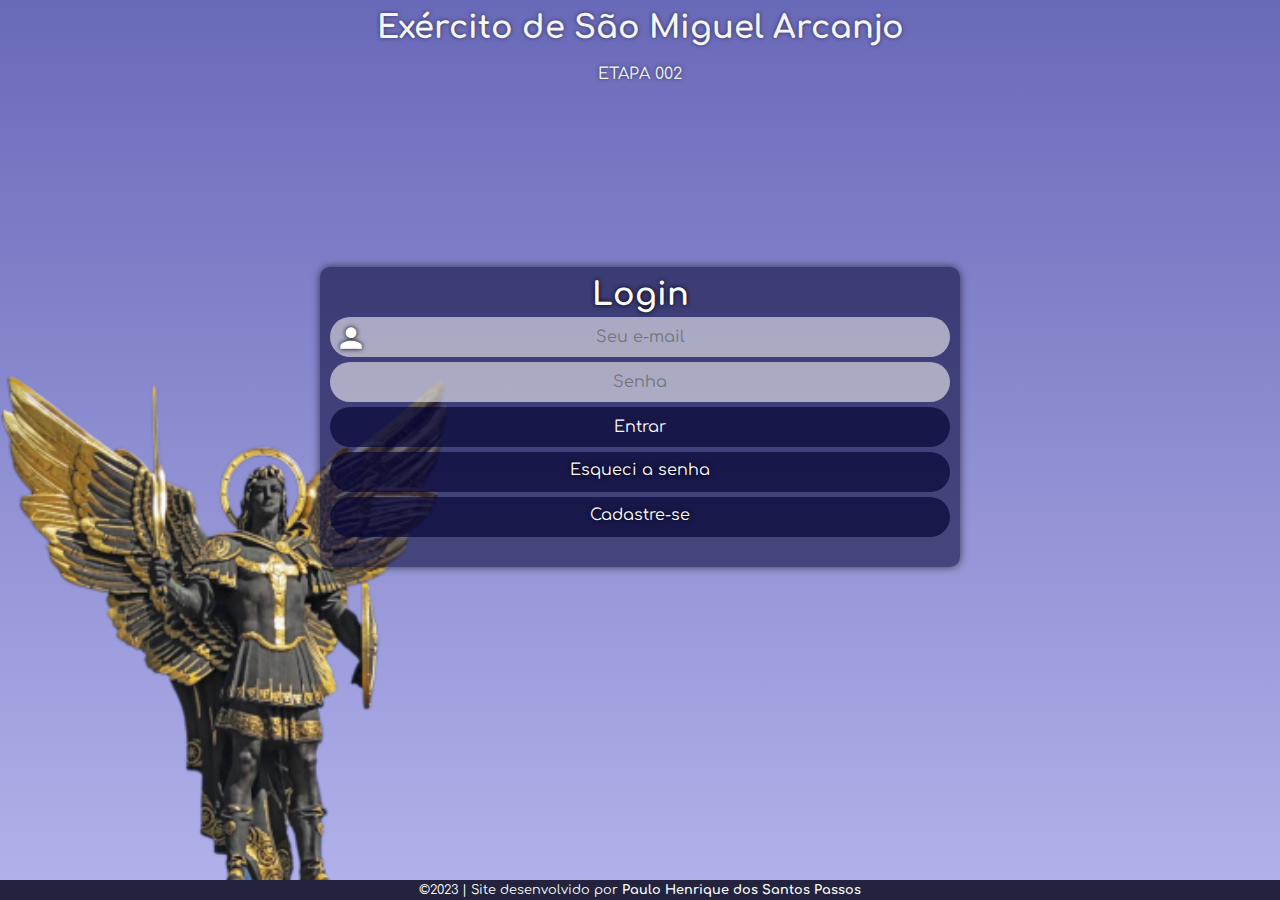
<file: index.html>
<!DOCTYPE html>
<html lang="pt-br">
<head>
    <meta charset="UTF-8">
    <meta http-equiv="X-UA-Compatible" content="IE=edge">
    <meta name="viewport" content="width=device-width, initial-scale=1.0">
    <title>Exército de São miguel Arcanjo</title>
    <link href="https://fonts.googleapis.com/icon?family=Material+Icons" rel="stylesheet">
    <link rel="stylesheet" href="css/style.css">
</head>
<body>
    <header>
        <h1>Exército de São Miguel Arcanjo</h1>
        <p>ETAPA 002</p>
    </header>
        <main>
            <section id="login">
                <div id="entrar">
                    <h1>Login</h1>
                    <form action="login.php" method="post" autocomplete="on">
                        <div class="campo">
                            <label for="ilogin1"><span class="material-icons">person</span></label>
                            <input type="email" name="login" id="ilogin1" placeholder="Seu e-mail" autocomplete="email" required>
                        </div>
                        <div class="campo">
                            <label for="isenha1"><span class="material-icons">key</span></label>
                            <input type="password" name="senha" id="isenha1" placeholder="Senha" autocomplete="current-password" required minlength="8">
                        </div>
                        <input type="submit" value="Entrar">
                        <a href="esqueci.html" class="botao">Esqueci a senha</a>
                            <a href="formulario.html" class="botao">Cadastre-se</a>
                    </form>
                </div>
            </section>
        </main>
    <footer>
        <p>&copy;2023 | Site desenvolvido por <strong>Paulo Henrique dos Santos Passos</strong></p>
    </footer>
</body>
</html>
</file>
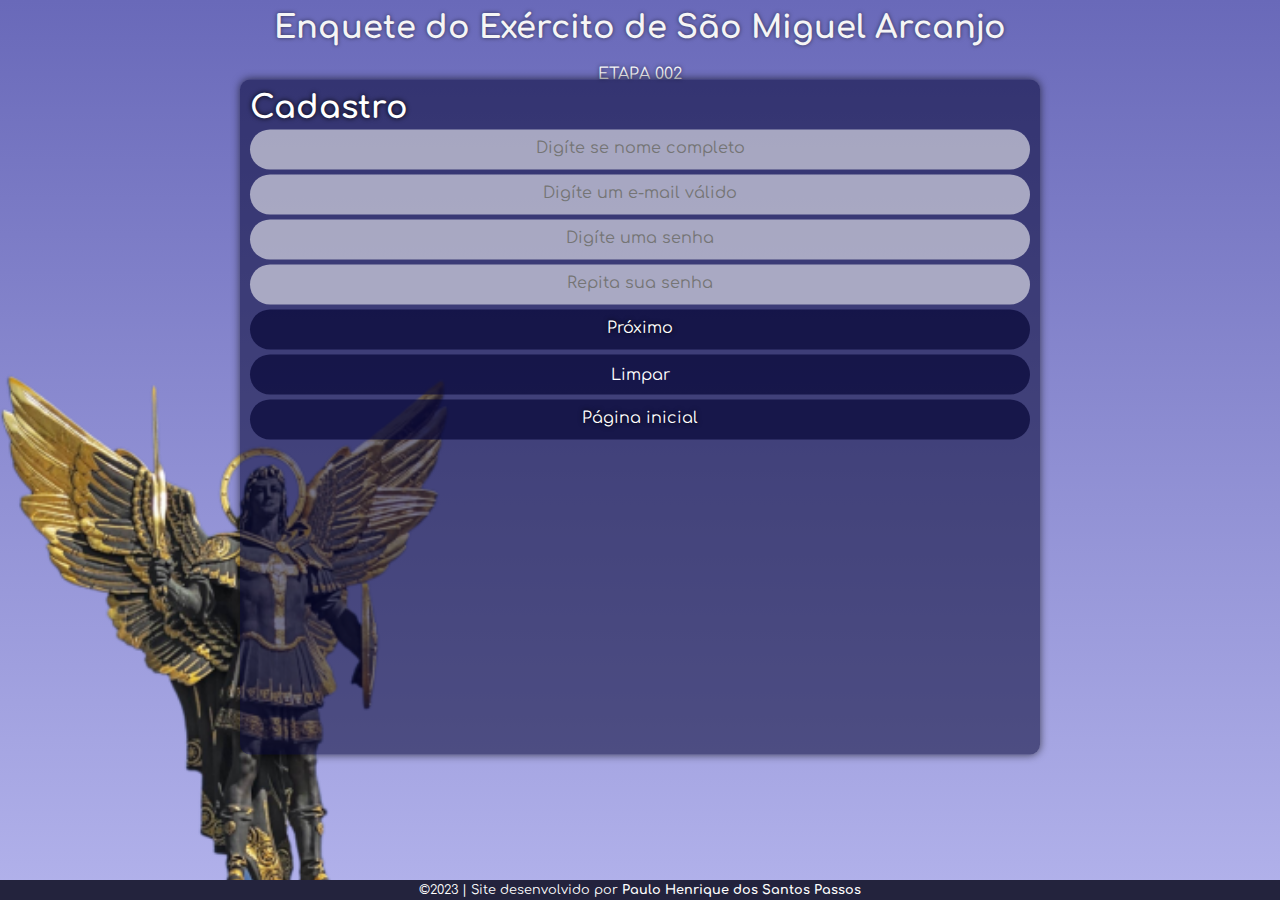
<file: formulario.html>
<!DOCTYPE html>
<html lang="pt-br">
<head>
    <meta charset="UTF-8">
    <meta http-equiv="X-UA-Compatible" content="IE=edge">
    <meta name="viewport" content="width=device-width, initial-scale=1.0">
    <title>Enquete etapa 2</title>
    <link href="https://fonts.googleapis.com/icon?family=Material+Icons" rel="stylesheet">
    <link rel="stylesheet" href="css/styleFormulario.css">
</head>
<body>
    <header>
        <h1>Enquete do Exército de São Miguel Arcanjo</h1>
        <p>ETAPA 002</p>
    </header>
        <main>
            <section id="cadastro">
                <div id="entrar">
                    <h1>Cadastro</h1>
                    <form action="cadastro.php" method="post" autocomplete="on">
                        <div class="campo">
                            <label for="inome"><input type="text" name="nome" id="inome" placeholder="Digíte se nome completo" autocomplete="name" required></label>
                        </div>
                        <div class="campo">
                            <label for="iemail"><input type="email" name="login" id="iemail" placeholder="Digíte um e-mail válido" autocomplete="email" required></label>
                        </div>
                        <div class="campo">
                            <label for="isenha1"><input type="password" name="senha" id="isenha1" placeholder="Digíte uma senha" autocomplete="current-password" required minlength="8"></label>
                        </div>
                        <div class="campo">
                            <label for="isenha2"><input type="password" name="senha" id="isenha2" placeholder="Repita sua senha" autocomplete="current-password" required minlength="8"></label>
                        </div>
                        <a href="formulario02.html" class="botao">Próximo</a>
                        <input type="reset" value="Limpar">
                        <a href="index.html" class="botao">Página inicial</a>
                            
                    </form>
                </div>
            </section>
        </main>
    <footer>
        <p>&copy;2023 | Site desenvolvido por <strong>Paulo Henrique dos Santos Passos</strong></p>
    </footer>
</body>
</html>
</file>
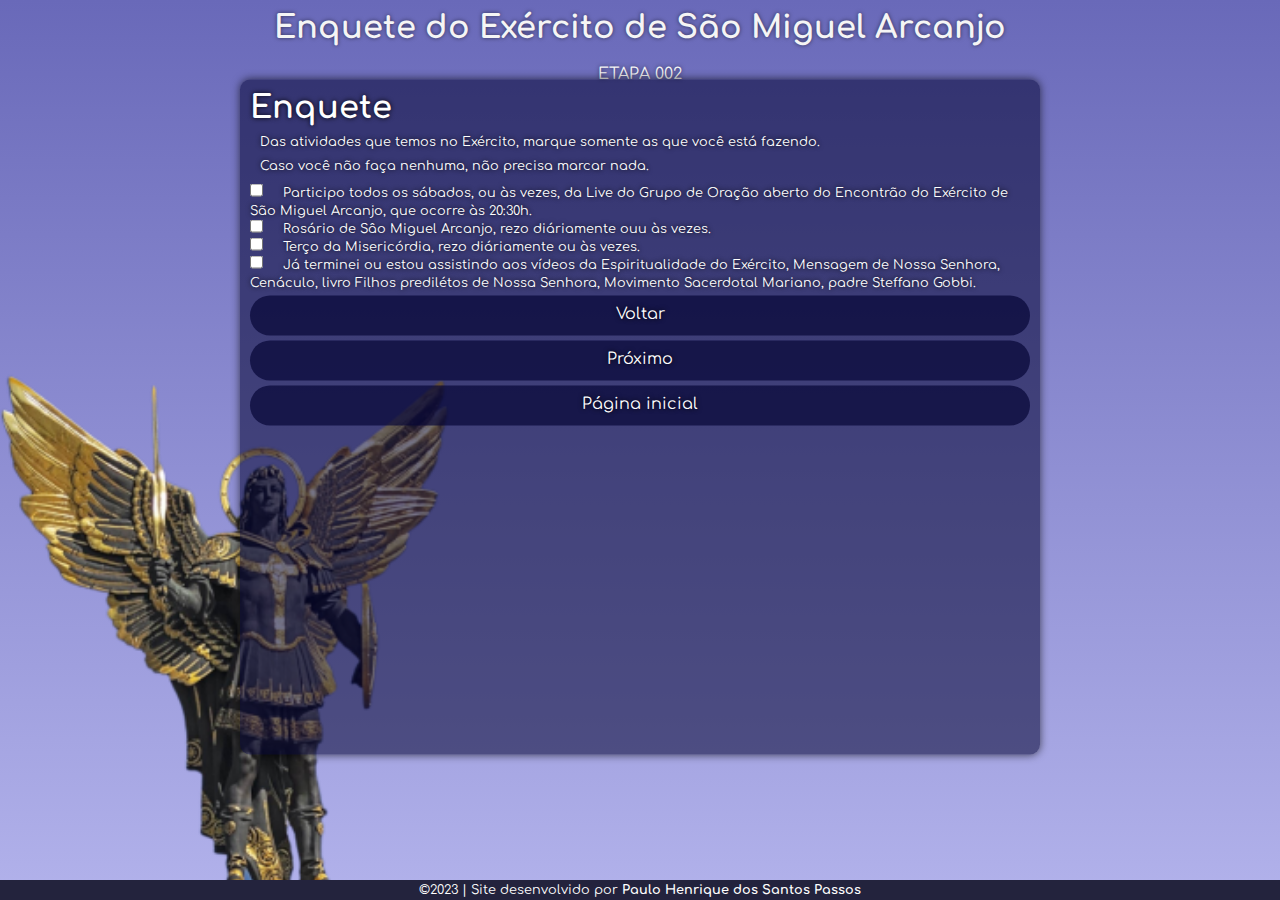
<file: formulario02.html>
<!DOCTYPE html>
<html lang="pt-br">
<head>
    <meta charset="UTF-8">
    <meta http-equiv="X-UA-Compatible" content="IE=edge">
    <meta name="viewport" content="width=device-width, initial-scale=1.0">
    <title>Enquete etapa 2</title>
    <link href="https://fonts.googleapis.com/icon?family=Material+Icons" rel="stylesheet">
    <link rel="stylesheet" href="css/styleFormulario.css">
</head>
<body>
    <header>
        <h1>Enquete do Exército de São Miguel Arcanjo</h1>
        <p>ETAPA 002</p>
    </header>
        <main>
            <section id="cadastro">
                <div id="entrar">
                    <h1>Enquete</h1>
                    <p>Das atividades que temos no Exército, marque somente as que você está fazendo.</p>
                    <p>Caso você não faça nenhuma, não precisa marcar nada.</p>
                    <form action="cadastro.php" method="post" autocomplete="on">
                        <div class="questionario">
                         <input type="checkbox" name="quest1" id="iquest1"><label for="iquest1">
                             <p>Participo todos os sábados, ou às vezes, da Live do Grupo de Oração aberto do Encontrão do Exército de São Miguel Arcanjo, que ocorre às 20:30h.</p>
                         </label><br>
                         <input type="checkbox" name="quest2" id="iquest2"><label for="iquest2">
                             <p>Rosário de Sâo Miguel Arcanjo, rezo diáriamente ouu às vezes.</p>
                         </label><br>
                         <input type="checkbox" name="quest3" id="iquest3"><label for="iquest3">
                             <p>Terço da Misericórdia, rezo diáriamente ou às vezes.</p>
                         </label><br>
                         <input type="checkbox" name="quest4" id="iquest4"><label for="iquest4">
                             <p>Já terminei ou estou assistindo aos vídeos da Espiritualidade do Exército, Mensagem de Nossa Senhora, Cenáculo, livro Filhos predilétos de Nossa Senhora, Movimento Sacerdotal Mariano, padre Steffano Gobbi.</p>
                         </label>
                        </div>
                        <a href="formulario.html" class="botao">Voltar</a>
                        <a href="formulario03.html" class="botao">Próximo</a>
                        <a href="index.html" class="botao">Página inicial</a>
                            
                    </form>
                </div>
            </section>
        </main>
    <footer>
        <p>&copy;2023 | Site desenvolvido por <strong>Paulo Henrique dos Santos Passos</strong></p>
    </footer>
</body>
</html>
</file>
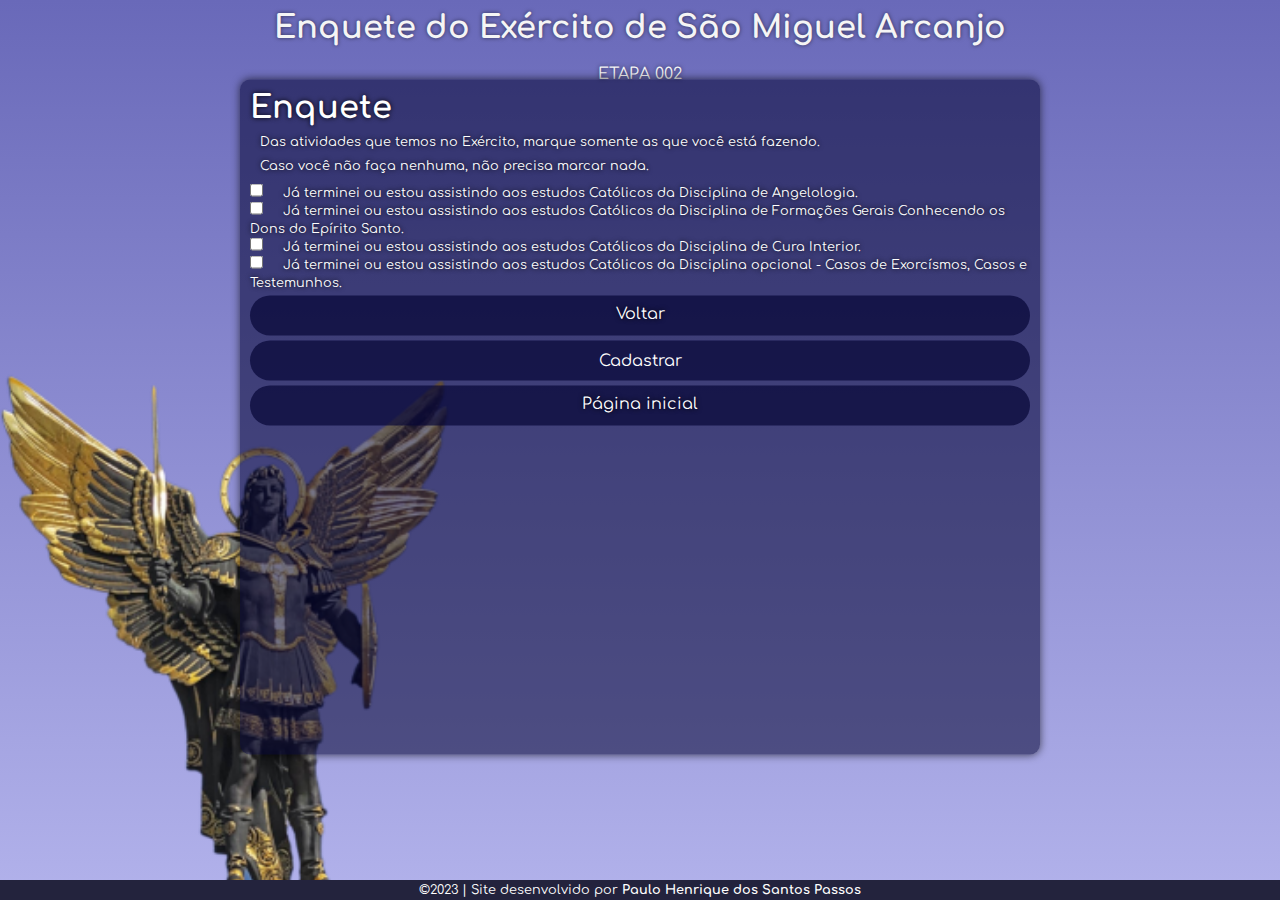
<file: formulario03.html>
<!DOCTYPE html>
<html lang="pt-br">
<head>
    <meta charset="UTF-8">
    <meta http-equiv="X-UA-Compatible" content="IE=edge">
    <meta name="viewport" content="width=device-width, initial-scale=1.0">
    <title>Enquete etapa 2</title>
    <link href="https://fonts.googleapis.com/icon?family=Material+Icons" rel="stylesheet">
    <link rel="stylesheet" href="css/styleFormulario.css">
</head>
<body>
    <header>
        <h1>Enquete do Exército de São Miguel Arcanjo</h1>
        <p>ETAPA 002</p>
    </header>
        <main>
            <section id="cadastro">
                <div id="entrar">
                    <h1>Enquete</h1>
                    <p>Das atividades que temos no Exército, marque somente as que você está fazendo.</p>
                    <p>Caso você não faça nenhuma, não precisa marcar nada.</p>
                    <form action="cadastro.php" method="post" autocomplete="on">
                        <div class="questionario">
                         <input type="checkbox" name="quest5" id="iquest5"><label for="iquest5">
                            <p>Já terminei ou estou assistindo aos estudos Católicos da Disciplina de Angelologia.</p>
                        </label><br>
                        <input type="checkbox" name="quest6" id="iquest6"><label for="iquest6">
                            <p>Já terminei ou estou assistindo aos estudos Católicos da Disciplina de Formações Gerais Conhecendo os Dons do Epírito Santo.</p>
                        </label><br>
                        <input type="checkbox" name="quest7" id="iquest7"><label for="iquest7">
                            <p>Já terminei ou estou assistindo aos estudos Católicos da Disciplina de Cura Interior.</p>
                        </label><br>
                        <input type="checkbox" name="quest8" id="iquest8"><label for="iquest8">
                            <p>Já terminei ou estou assistindo aos estudos Católicos da Disciplina opcional - Casos de Exorcísmos, Casos e Testemunhos.</p>
                        </label>
                        </div>
                        <a href="formulario02.html" class="botao">Voltar</a>
                        <input type="submit" value="Cadastrar">
                        <a href="index.html" class="botao">Página inicial</a>
                    </form>
                </div>
            </section>
        </main>
    <footer>
        <p>&copy;2023 | Site desenvolvido por <strong>Paulo Henrique dos Santos Passos</strong></p>
    </footer>
</body>
</html>
</file>
<file: css/style.css>
@import url('https://fonts.googleapis.com/css2?family=Comfortaa:wght@300;400;500;600;700&display=swap');

        /*Configurações Gerais*/
        * {
            margin: 0px;
            padding: 0px;
            font-family: 'Comfortaa', cursive;
            box-sizing: border-box;
        }

        html, body {
            width: 100vw;
            height: 100vh;
        }

        html {
            background-image: linear-gradient(to bottom, rgb(105, 105, 185), rgb(178, 178, 235));
        }

        body {
            background-image: url(../imagens/sao_miguel_pq.png);
            background-repeat: no-repeat;
            background-position: left bottom;
            background-size: 50vh;
        }
        /*Configurações de cabeçalho*/

        header {
            text-align: center;
            padding: 10px;
            color: whitesmoke;
            text-shadow: 0px 0px 4px rgba(0, 0, 0, 0.555);
        }

        header > h1 {
            padding-bottom: 20px;
        }

        /*Configurações de formulário*/
        main {
            position: relative;
            height: 72vh;
            width: 100vw;
        }

        #login {
            text-align: center;
            text-shadow: 0px 0px 5px black;
            position: absolute;
            top: 50%;
            left: 50%;
            background-color: rgba(4, 4, 51, 0.548);
            width: 250px;
            height: 300px;
            border-radius: 10px;
            overflow: hidden;
            box-shadow: 0px 0px 8px rgba(0, 0, 0, 0.623);
            transform: translate(-50%, -50%);
        }

        #entrar {
            height: 250px;
            display: block;
            padding: 10px;
            color: white;
        }

        input[type=submit] {
            display: block;
            font-size: 1em;
            width: 100%;
            height: 40px;
            background-color: rgba(5, 5, 53, 0.685);
            color: white;
            border: none;
            border-radius: 20px;
        }

        input[type=submit]:hover {
            background-color: rgba(110, 110, 255, 0.692);
            cursor: pointer;
        }

        .campo {
            background-color: rgba(255, 255, 255, 0.562);
            display: block;
            width: 100%;
            height: 40px;
            border-radius: 20px;
            margin: 5px 0px;
        }

        .campo > input:focus-within {
            background-color: white;
        }

        .campo > label > span {
            color: white;
            font-size: 2em;
            width: 40px;
            padding: 5px;
            display: block;
        }

        .campo > input {
            background-color: transparent;
            text-align: center;
            font-size: 1em;
            width: 100%;
            height: 100%;
            border: none;
            border-radius: 20px;
            padding: 4px;
            transform: translateY(-42px);
        }

        .botao {
            display: block;
            text-align: center;
            font-size: 1em;
            width: 100%;
            height: 40px;
            background-color: rgba(5, 5, 53, 0.685);
            color: white;
            border: none;
            border-radius: 20px;
            text-decoration: none;
            margin-top: 5px;
            padding-top: 9px;
        }

        .botao:hover {
            background-color: rgb(110, 110, 255);
            cursor: pointer;
        }

        .botao > span {
            font-size: .8em;
        }

        footer {
            background-color: rgb(35, 35, 61);
            color: white;
            font-size: .8em;
            padding: 3px;
            text-align: center;
            bottom: 0;
            position: fixed;
            width: 100%;
        }

        /*Configurações tela de tablet*/
        @media screen and (min-width: 768px) and (max-width: 992px) {
            #login {
                width: 60vw;
            }
            #entrar {
                float: left;
                width: 100%;
                height: 100%;
            }
        }

        /*Configurações telas maiores*/
        @media screen and (min-width: 992px) {
            #login {
                width: 50vw;
            }
            #entrar {
                float: left;
                width: 100%;
                height: 100%;
            }
        }
</file>
<file: css/styleFormulario.css>
@import url('https://fonts.googleapis.com/css2?family=Comfortaa:wght@300;400;500;600;700&display=swap');

        /*Configurações Gerais*/
        * {
            margin: 0px;
            padding: 0px;
            font-family: 'Comfortaa', cursive;
            box-sizing: border-box;
        }

        html, body {
            width: 100vw;
            height: 100vh;
        }

        html {
            background-image: linear-gradient(to bottom, rgb(105, 105, 185), rgb(178, 178, 235));
        }

        body {
            background-image: url(../imagens/sao_miguel_pq.png);
            background-repeat: no-repeat;
            background-position: left bottom;
            background-size: 50vh;
        }
        /*Configurações de cabeçalho*/

        header {
            text-align: center;
            padding: 10px;
            color: whitesmoke;
            text-shadow: 0px 0px 4px rgba(0, 0, 0, 0.555);
        }

        header > h1 {
            padding-bottom: 20px;
        }

        /*Configurações de formulário*/  
        main {
            position: relative;
            height: 72vh;
            width: 100vw;
        }

        #cadastro {
            text-shadow: 0px 0px 5px black;
            position: absolute;
            top: 50%;
            left: 50%;
            background-color: rgba(4, 4, 51, 0.548);
            width: 95vw;
            height: 75vh;
            border-radius: 10px;
            overflow: hidden;
            box-shadow: 0px 0px 8px rgba(0, 0, 0, 0.623);
            transform: translate(-50%, -50%);
        }

        #entrar {
            height: 250px;
            display: block;
            padding: 10px;
            color: white;
        }

        #entrar > p {
            margin: 10px;
            font-size: .8em;
        }

        #questionario {
            position: absolute;
        }

        .questionario > input {
            display: inline;
        }

        .questionario > label p {
            font-size: .8em;
            display: inline;
            margin: 10px;
            padding: 5px;
        }

        input[type=reset], input[type=submit] {
            display: block;
            margin-top: 5px;
            font-size: 1em;
            width: 100%;
            height: 40px;
            background-color: rgba(5, 5, 53, 0.685);
            color: white;
            border: none;
            border-radius: 20px;
        }

        input[type=reset]:hover {
            background-color: rgba(110, 110, 255, 0.692);
            cursor: pointer;
        }

        input[type=submit]:hover {
            background-color: rgba(110, 110, 255, 0.692);
            cursor: pointer;
        }

        .campo {
            background-color: rgba(255, 255, 255, 0.562);
            display: block;
            width: 100%;
            height: 40px;
            border-radius: 20px;
            margin: 5px 0px;
        }

        .campo > input:focus-within {
            background-color: white;
        }

        .campo > label > span {
            color: white;
            font-size: 2em;
            width: 40px;
            padding: 5px;
            display: block;
        }

        .campo > label > input {
            background-color: transparent;
            text-align: center;
            margin-top: 40px;
            font-size: 1em;
            width: 100%;
            height: 100%;
            border: none;
            border-radius: 20px;
            padding: 4px;
            transform: translateY(-42px);
        }

        .botao {
            display: block;
            text-align: center;
            font-size: 1em;
            width: 100%;
            height: 40px;
            background-color: rgba(5, 5, 53, 0.685);
            color: white;
            border: none;
            border-radius: 20px;
            text-decoration: none;
            margin-top: 5px;
            padding-top: 9px;
        }

        .botao:hover {
            background-color: rgb(110, 110, 255);
            cursor: pointer;
        }

        .botao > span {
            font-size: .8em;
        }

        footer {
            background-color: rgb(35, 35, 61);
            color: white;
            font-size: .8em;
            padding: 3px;
            text-align: center;
            bottom: 0;
            position: fixed;
            width: 100%;
        }

        /*Configurações telas maiores*/
        @media screen and (min-width: 768px) {
            
            #cadastro {
                width: 800px;
            }

            #entrar {
                float: left;
                width: 100%;
                height: 100%;
            }
        }
</file>
